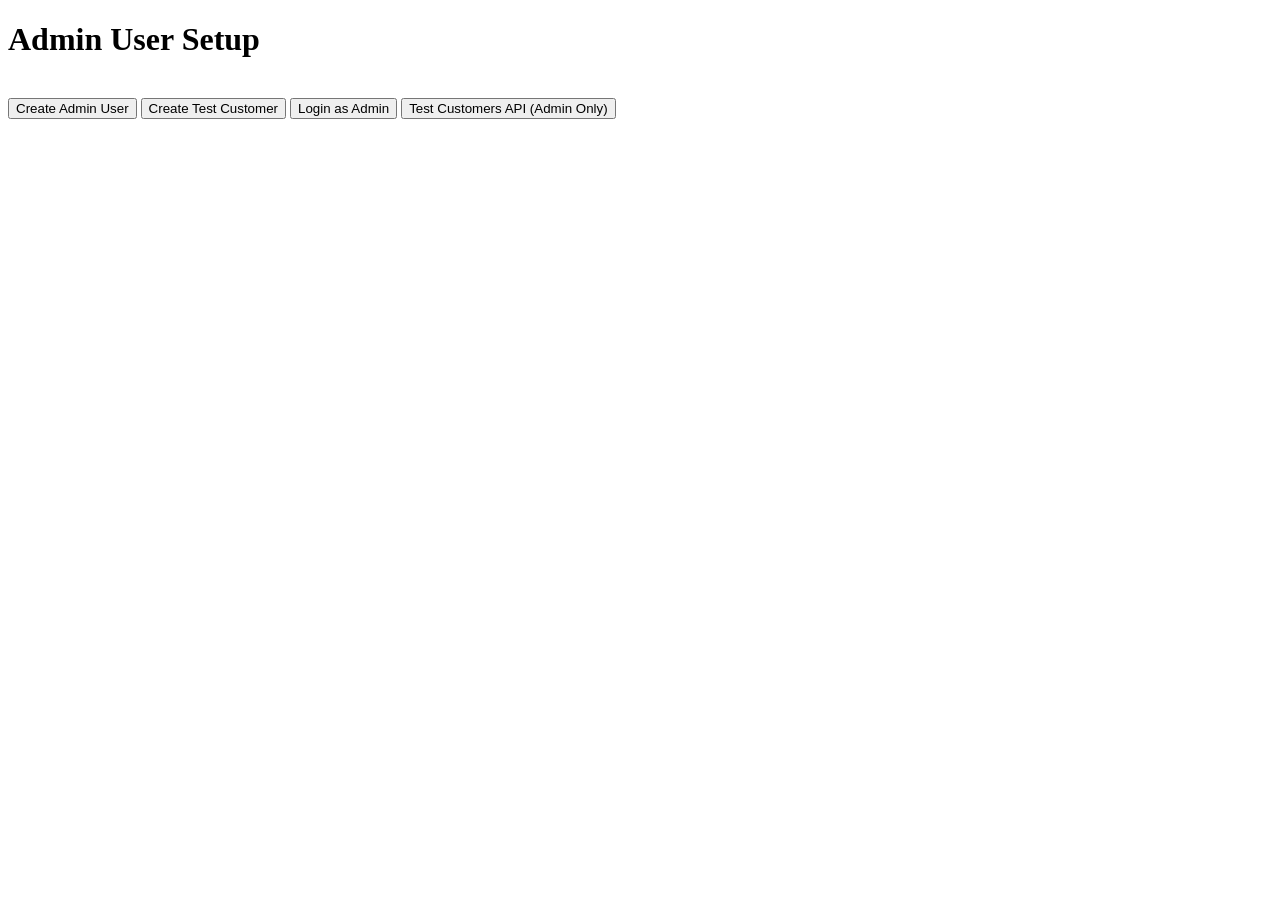
<file: src/main/resources/static/admin-setup.html>
<!DOCTYPE html>
<html>
<head>
    <title>Admin Setup</title>
</head>
<body>
    <h1>Admin User Setup</h1>
    <div id="results"></div>
    <br>
    <button onclick="createAdminUser()">Create Admin User</button>
    <button onclick="createTestCustomer()">Create Test Customer</button>
    <button onclick="loginAsAdmin()">Login as Admin</button>
    <button onclick="testCustomersAPI()">Test Customers API (Admin Only)</button>
    
    <script>
        function createAdminUser() {
            fetch('/api/auth/register', {
                method: 'POST',
                headers: {
                    'Content-Type': 'application/json'
                },
                body: JSON.stringify({
                    name: 'Admin User',
                    email: 'admin@test.com',
                    password: 'admin123',
                    phone: '1234567890',
                    address: '123 Admin St',
                    role: 'ADMIN'
                }),
                credentials: 'include'
            })
            .then(response => response.text())
            .then(data => {
                console.log('Admin creation:', data);
                document.getElementById('results').innerHTML += '<h3>Admin Creation:</h3><pre>' + data + '</pre>';
            })
            .catch(error => {
                console.error('Error:', error);
                document.getElementById('results').innerHTML += '<h3>Admin Creation Error:</h3><pre>' + error + '</pre>';
            });
        }
        
        function createTestCustomer() {
            fetch('/api/auth/register', {
                method: 'POST',
                headers: {
                    'Content-Type': 'application/json'
                },
                body: JSON.stringify({
                    name: 'Test Customer',
                    email: 'customer@test.com',
                    password: 'password123',
                    phone: '0987654321',
                    address: '456 Customer Ave',
                    role: 'CUSTOMER'
                }),
                credentials: 'include'
            })
            .then(response => response.text())
            .then(data => {
                console.log('Customer creation:', data);
                document.getElementById('results').innerHTML += '<h3>Customer Creation:</h3><pre>' + data + '</pre>';
            })
            .catch(error => {
                console.error('Error:', error);
                document.getElementById('results').innerHTML += '<h3>Customer Creation Error:</h3><pre>' + error + '</pre>';
            });
        }
        
        function loginAsAdmin() {
            fetch('/api/auth/login', {
                method: 'POST',
                headers: {
                    'Content-Type': 'application/json'
                },
                body: JSON.stringify({
                    email: 'admin@test.com',
                    password: 'admin123'
                }),
                credentials: 'include'
            })
            .then(response => response.text())
            .then(data => {
                console.log('Admin login:', data);
                document.getElementById('results').innerHTML += '<h3>Admin Login:</h3><pre>' + data + '</pre>';
                
                // Test current user after login
                setTimeout(() => {
                    fetch('/api/auth/current', {
                        method: 'GET',
                        credentials: 'include'
                    })
                    .then(response => response.text())
                    .then(currentUser => {
                        console.log('Current user:', currentUser);
                        document.getElementById('results').innerHTML += '<h3>Current User:</h3><pre>' + currentUser + '</pre>';
                    });
                }, 500);
            })
            .catch(error => {
                console.error('Login error:', error);
                document.getElementById('results').innerHTML += '<h3>Login Error:</h3><pre>' + error + '</pre>';
            });
        }
        
        function testCustomersAPI() {
            fetch('/api/customers', {
                method: 'GET',
                credentials: 'include'
            })
            .then(response => {
                console.log('Customers API status:', response.status);
                return response.text();
            })
            .then(data => {
                console.log('Customers API:', data);
                document.getElementById('results').innerHTML += '<h3>Customers API Response (Status: ' + (data ? 'Success' : 'Failed') + '):</h3><pre>' + data + '</pre>';
                
                // Try to parse as JSON to display better
                try {
                    const customers = JSON.parse(data);
                    if (Array.isArray(customers)) {
                        document.getElementById('results').innerHTML += '<h4>Found ' + customers.length + ' customers:</h4>';
                        customers.forEach((customer, index) => {
                            document.getElementById('results').innerHTML += 
                                '<div>Customer ' + (index + 1) + ': <a href="customer-profile.html?id=' + customer.id + '" style="color: #007bff; text-decoration: none;">' + customer.name + '</a> (<a href="customer-profile.html?id=' + customer.id + '" style="color: #007bff; text-decoration: none;">' + customer.email + '</a>) - Role: ' + customer.role + '</div>';
                        });
                    }
                } catch (e) {
                    console.log('Response is not JSON or failed to parse');
                }
            })
            .catch(error => {
                console.error('Customers API error:', error);
                document.getElementById('results').innerHTML += '<h3>Customers API Error:</h3><pre>' + error + '</pre>';
            });
        }
    </script>
</body>
</html>
</file>
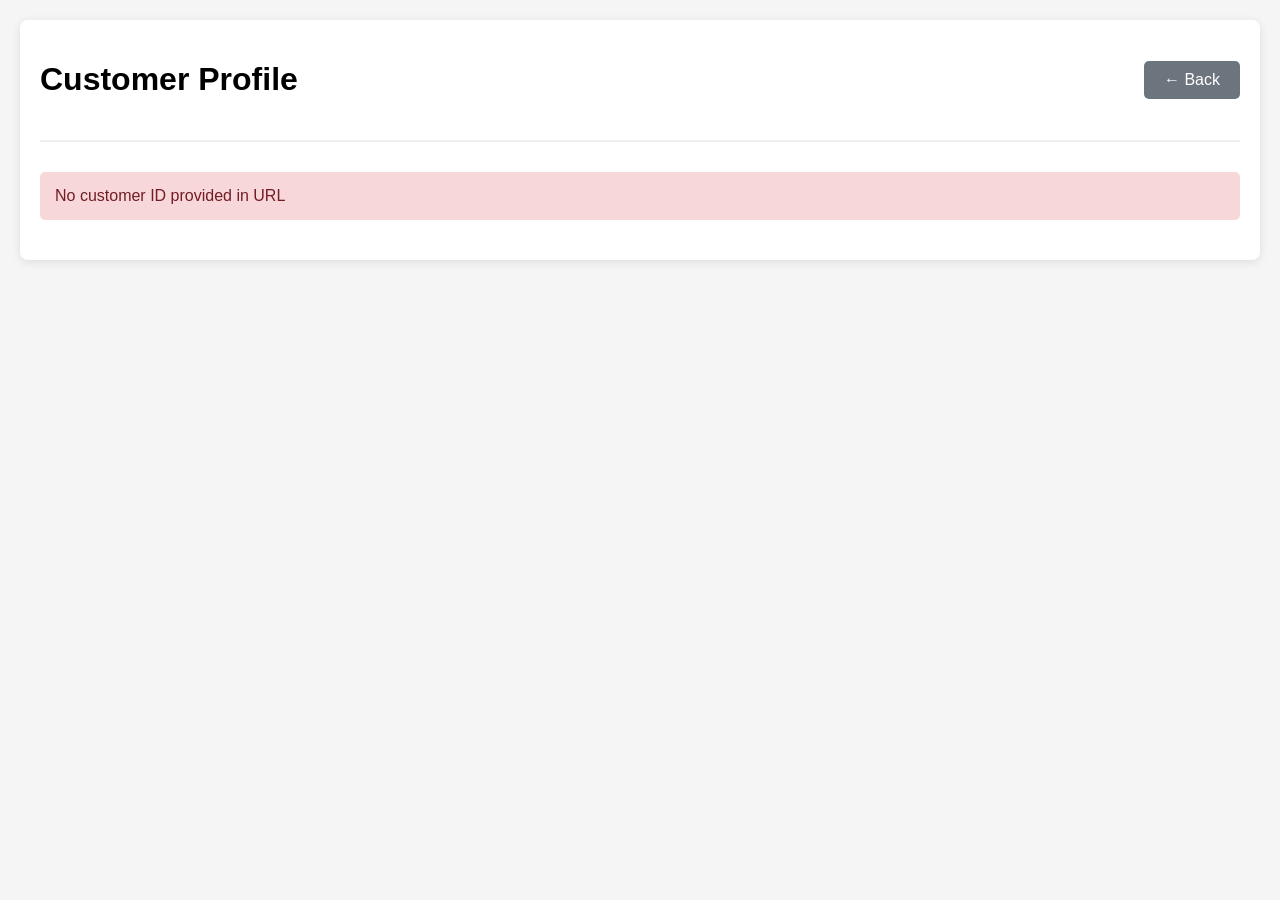
<file: src/main/resources/static/customer-profile.html>
<!DOCTYPE html>
<html lang="en">
<head>
    <meta charset="UTF-8">
    <meta name="viewport" content="width=device-width, initial-scale=1.0">
    <title>Customer Profile</title>
    <style>
        body { 
            font-family: Arial, sans-serif; 
            margin: 0; 
            padding: 20px; 
            background-color: #f5f5f5;
        }
        .container {
            max-width: 1200px;
            margin: 0 auto;
            background: white;
            padding: 20px;
            border-radius: 8px;
            box-shadow: 0 2px 10px rgba(0,0,0,0.1);
        }
        .header {
            display: flex;
            justify-content: space-between;
            align-items: center;
            margin-bottom: 30px;
            border-bottom: 2px solid #eee;
            padding-bottom: 20px;
        }
        .profile-section {
            display: grid;
            grid-template-columns: 1fr 1fr;
            gap: 30px;
            margin-bottom: 30px;
        }
        .profile-card {
            background: #f8f9fa;
            padding: 20px;
            border-radius: 8px;
            border-left: 4px solid #007bff;
        }
        .profile-field {
            margin-bottom: 15px;
        }
        .profile-label {
            font-weight: bold;
            color: #495057;
            display: block;
            margin-bottom: 5px;
        }
        .profile-value {
            color: #212529;
            font-size: 16px;
        }
        .role-badge {
            display: inline-block;
            padding: 4px 12px;
            border-radius: 20px;
            font-size: 12px;
            font-weight: bold;
            text-transform: uppercase;
        }
        .role-admin {
            background-color: #dc3545;
            color: white;
        }
        .role-customer {
            background-color: #28a745;
            color: white;
        }
        .loans-section {
            margin-top: 30px;
        }
        .section-title {
            font-size: 24px;
            font-weight: bold;
            color: #333;
            margin-bottom: 20px;
            border-bottom: 2px solid #007bff;
            padding-bottom: 10px;
        }
        .loans-grid {
            display: grid;
            grid-template-columns: repeat(auto-fit, minmax(300px, 1fr));
            gap: 20px;
        }
        .loan-card {
            background: white;
            border: 1px solid #dee2e6;
            border-radius: 8px;
            padding: 20px;
            box-shadow: 0 2px 4px rgba(0,0,0,0.1);
        }
        .loan-header {
            display: flex;
            justify-content: space-between;
            align-items: center;
            margin-bottom: 15px;
        }
        .loan-amount {
            font-size: 20px;
            font-weight: bold;
            color: #007bff;
        }
        .loan-status {
            padding: 4px 8px;
            border-radius: 4px;
            font-size: 12px;
            font-weight: bold;
            text-transform: uppercase;
        }
        .status-pending {
            background-color: #ffc107;
            color: #212529;
        }
        .status-approved {
            background-color: #28a745;
            color: white;
        }
        .status-rejected {
            background-color: #dc3545;
            color: white;
        }
        .loan-detail {
            margin-bottom: 8px;
            display: flex;
            justify-content: space-between;
        }
        .loan-detail-label {
            font-weight: 500;
            color: #6c757d;
        }
        .loan-detail-value {
            color: #495057;
        }
        .back-button {
            background-color: #6c757d;
            color: white;
            border: none;
            padding: 10px 20px;
            border-radius: 5px;
            cursor: pointer;
            text-decoration: none;
            display: inline-block;
        }
        .back-button:hover {
            background-color: #5a6268;
        }
        .loading {
            text-align: center;
            padding: 40px;
            color: #6c757d;
        }
        .error {
            background-color: #f8d7da;
            color: #721c24;
            padding: 15px;
            border-radius: 5px;
            margin: 20px 0;
        }
        .no-loans {
            text-align: center;
            padding: 40px;
            color: #6c757d;
            font-style: italic;
        }
    </style>
</head>
<body>
    <div class="container">
        <div class="header">
            <h1>Customer Profile</h1>
            <a href="javascript:history.back()" class="back-button">← Back</a>
        </div>
        
        <div id="loading" class="loading">
            Loading customer profile...
        </div>
        
        <div id="error" class="error" style="display: none;">
        </div>
        
        <div id="profileContent" style="display: none;">
            <div class="profile-section">
                <div class="profile-card">
                    <h3>Personal Information</h3>
                    <div class="profile-field">
                        <span class="profile-label">Name:</span>
                        <span class="profile-value" id="customerName">-</span>
                    </div>
                    <div class="profile-field">
                        <span class="profile-label">Email:</span>
                        <span class="profile-value" id="customerEmail">-</span>
                    </div>
                    <div class="profile-field">
                        <span class="profile-label">Phone:</span>
                        <span class="profile-value" id="customerPhone">-</span>
                    </div>
                    <div class="profile-field">
                        <span class="profile-label">Address:</span>
                        <span class="profile-value" id="customerAddress">-</span>
                    </div>
                </div>
                
                <div class="profile-card">
                    <h3>Account Information</h3>
                    <div class="profile-field">
                        <span class="profile-label">Customer ID:</span>
                        <span class="profile-value" id="customerId">-</span>
                    </div>
                    <div class="profile-field">
                        <span class="profile-label">Role:</span>
                        <span class="profile-value">
                            <span id="customerRole" class="role-badge">-</span>
                        </span>
                    </div>
                    <div class="profile-field">
                        <span class="profile-label">Credit Score:</span>
                        <span class="profile-value" id="customerCreditScore">-</span>
                    </div>
                </div>
            </div>
            
            <div class="loans-section">
                <h2 class="section-title">Loan History</h2>
                <div id="loansLoading" class="loading">
                    Loading loan information...
                </div>
                <div id="loansError" class="error" style="display: none;">
                </div>
                <div id="noLoans" class="no-loans" style="display: none;">
                    No loan applications found for this customer.
                </div>
                <div id="loansGrid" class="loans-grid" style="display: none;">
                </div>
            </div>
        </div>
    </div>

    <script>
        // Get customer ID from URL parameters
        const urlParams = new URLSearchParams(window.location.search);
        const customerId = urlParams.get('id');
        
        if (!customerId) {
            showError('No customer ID provided in URL');
        } else {
            loadCustomerProfile(customerId);
        }
        
        function loadCustomerProfile(customerId) {
            // Load customer details
            fetch(`/api/customers/${customerId}`, {
                credentials: 'include'
            })
            .then(response => {
                if (!response.ok) {
                    throw new Error(`HTTP ${response.status}: ${response.statusText}`);
                }
                return response.json();
            })
            .then(customer => {
                displayCustomerProfile(customer);
                loadCustomerLoans(customerId);
            })
            .catch(error => {
                console.error('Error loading customer:', error);
                showError('Failed to load customer profile: ' + error.message);
            });
        }
        
        function displayCustomerProfile(customer) {
            document.getElementById('loading').style.display = 'none';
            document.getElementById('profileContent').style.display = 'block';
            
            document.getElementById('customerId').textContent = customer.id;
            document.getElementById('customerName').textContent = customer.name || '-';
            document.getElementById('customerEmail').textContent = customer.email || '-';
            document.getElementById('customerPhone').textContent = customer.phone || '-';
            document.getElementById('customerAddress').textContent = customer.address || '-';
            document.getElementById('customerCreditScore').textContent = customer.creditScore || '-';
            
            const roleElement = document.getElementById('customerRole');
            roleElement.textContent = customer.role || '-';
            roleElement.className = 'role-badge ' + (customer.role === 'ADMIN' ? 'role-admin' : 'role-customer');
        }
        
        function loadCustomerLoans(customerId) {
            fetch(`/api/loans/customer/${customerId}`, {
                credentials: 'include'
            })
            .then(response => {
                if (!response.ok) {
                    if (response.status === 404) {
                        showNoLoans();
                        return null;
                    }
                    throw new Error(`HTTP ${response.status}: ${response.statusText}`);
                }
                return response.json();
            })
            .then(loans => {
                if (loans === null) return; // 404 case handled above
                
                document.getElementById('loansLoading').style.display = 'none';
                
                if (!loans || loans.length === 0) {
                    showNoLoans();
                } else {
                    displayLoans(loans);
                }
            })
            .catch(error => {
                console.error('Error loading loans:', error);
                document.getElementById('loansLoading').style.display = 'none';
                document.getElementById('loansError').style.display = 'block';
                document.getElementById('loansError').textContent = 'Failed to load loan information: ' + error.message;
            });
        }
        
        function showNoLoans() {
            document.getElementById('loansLoading').style.display = 'none';
            document.getElementById('noLoans').style.display = 'block';
        }
        
        function displayLoans(loans) {
            const loansGrid = document.getElementById('loansGrid');
            loansGrid.innerHTML = '';
            
            loans.forEach(loan => {
                const loanCard = createLoanCard(loan);
                loansGrid.appendChild(loanCard);
            });
            
            loansGrid.style.display = 'grid';
        }
        
        function createLoanCard(loan) {
            const card = document.createElement('div');
            card.className = 'loan-card';
            
            const statusClass = 'status-' + (loan.status ? loan.status.toLowerCase() : 'pending');
            
            card.innerHTML = `
                <div class="loan-header">
                    <div class="loan-amount">₹${loan.amount ? loan.amount.toLocaleString() : '-'}</div>
                    <div class="loan-status ${statusClass}">${loan.status || 'PENDING'}</div>
                </div>
                <div class="loan-detail">
                    <span class="loan-detail-label">Purpose:</span>
                    <span class="loan-detail-value">${loan.purpose || '-'}</span>
                </div>
                <div class="loan-detail">
                    <span class="loan-detail-label">Tenure:</span>
                    <span class="loan-detail-value">${loan.tenure ? loan.tenure + ' months' : '-'}</span>
                </div>
                <div class="loan-detail">
                    <span class="loan-detail-label">Application Date:</span>
                    <span class="loan-detail-value">${loan.applicationDate ? new Date(loan.applicationDate).toLocaleDateString() : '-'}</span>
                </div>
                <div class="loan-detail">
                    <span class="loan-detail-label">Approval Date:</span>
                    <span class="loan-detail-value">${loan.approvalDate ? new Date(loan.approvalDate).toLocaleDateString() : '-'}</span>
                </div>
                ${loan.adminComments ? `
                <div class="loan-detail">
                    <span class="loan-detail-label">Admin Comments:</span>
                    <span class="loan-detail-value">${loan.adminComments}</span>
                </div>
                ` : ''}
            `;
            
            return card;
        }
        
        function showError(message) {
            document.getElementById('loading').style.display = 'none';
            document.getElementById('error').style.display = 'block';
            document.getElementById('error').textContent = message;
        }
    </script>
</body>
</html>
</file>
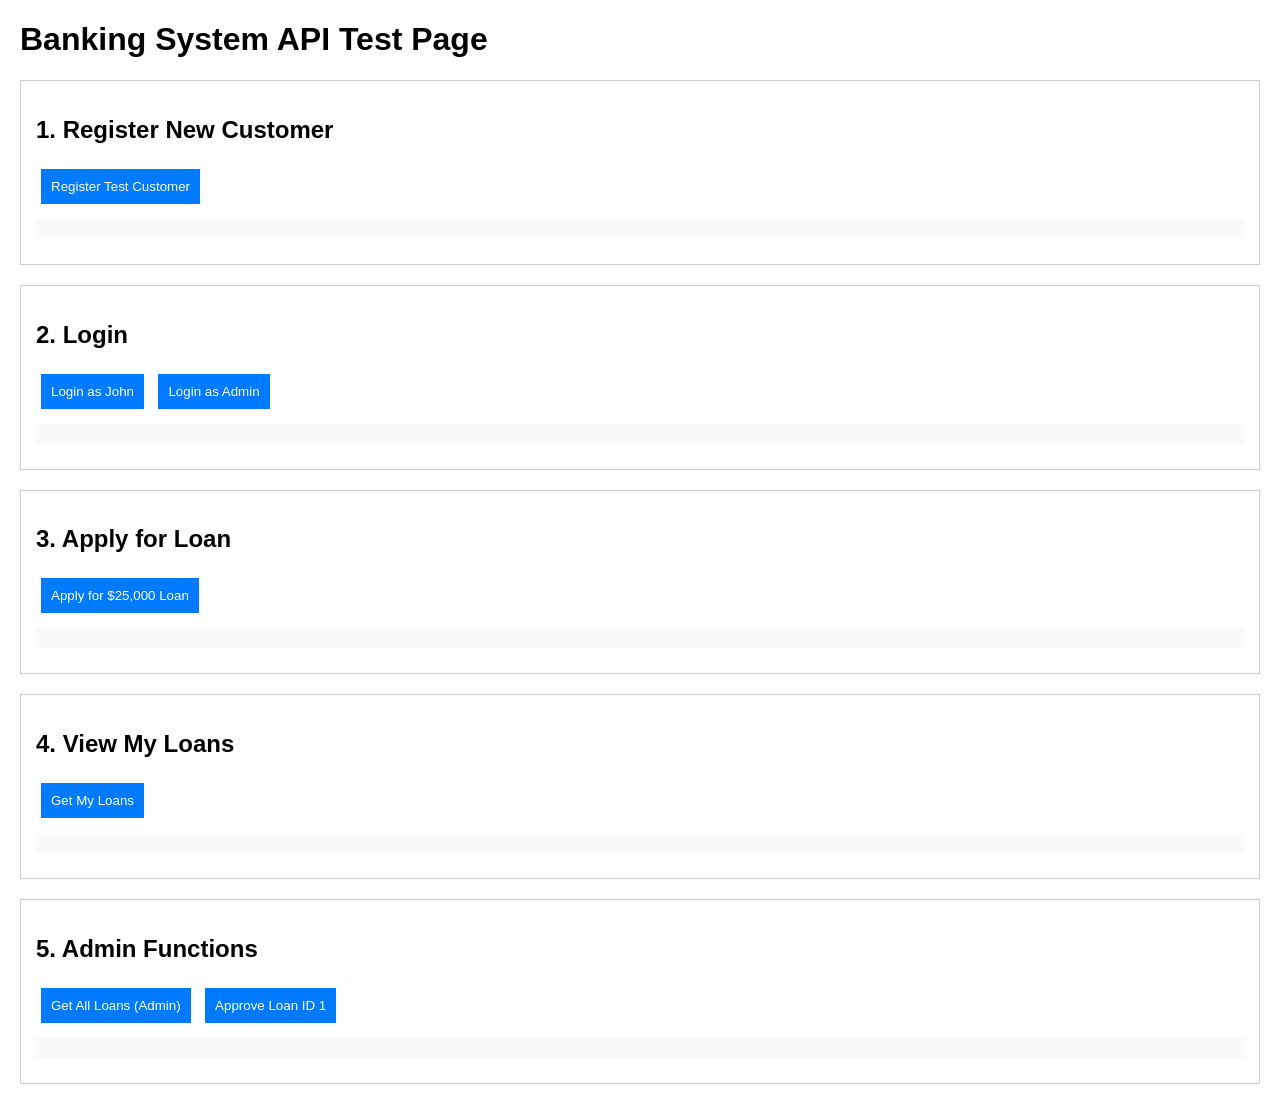
<file: src/main/resources/static/test.html>
<!DOCTYPE html>
<html>
<head>
    <title>Banking System API Test</title>
    <style>
        body { font-family: Arial, sans-serif; margin: 20px; }
        .section { margin: 20px 0; padding: 15px; border: 1px solid #ccc; }
        button { padding: 10px; margin: 5px; background: #007bff; color: white; border: none; cursor: pointer; }
        textarea { width: 100%; height: 100px; }
        .response { background: #f8f9fa; padding: 10px; margin: 10px 0; }
    </style>
</head>
<body>
    <h1>Banking System API Test Page</h1>

    <div class="section">
        <h2>1. Register New Customer</h2>
        <button onclick="registerCustomer()">Register Test Customer</button>
        <div id="registerResponse" class="response"></div>
    </div>

    <div class="section">
        <h2>2. Login</h2>
        <button onclick="loginCustomer()">Login as John</button>
        <button onclick="loginAdmin()">Login as Admin</button>
        <div id="loginResponse" class="response"></div>
    </div>

    <div class="section">
        <h2>3. Apply for Loan</h2>
        <button onclick="applyLoan()">Apply for $25,000 Loan</button>
        <div id="loanResponse" class="response"></div>
    </div>

    <div class="section">
        <h2>4. View My Loans</h2>
        <button onclick="getMyLoans()">Get My Loans</button>
        <div id="myLoansResponse" class="response"></div>
    </div>

    <div class="section">
        <h2>5. Admin Functions</h2>
        <button onclick="getAllLoans()">Get All Loans (Admin)</button>
        <button onclick="approveLoan()">Approve Loan ID 1</button>
        <div id="adminResponse" class="response"></div>
    </div>

    <script>
        async function makeRequest(url, method = 'GET', body = null) {
            const options = {
                method,
                headers: { 'Content-Type': 'application/json' },
                credentials: 'include'
            };
            if (body) options.body = JSON.stringify(body);

            try {
                const response = await fetch(url, options);
                const text = await response.text();
                return { status: response.status, data: text };
            } catch (error) {
                return { status: 'ERROR', data: error.message };
            }
        }

        async function registerCustomer() {
            const result = await makeRequest('/api/auth/register', 'POST', {
                name: 'Test User',
                email: 'test@email.com',
                password: 'test123',
                role: 'CUSTOMER'
            });
            document.getElementById('registerResponse').innerHTML = `Status: ${result.status}<br>Response: ${result.data}`;
        }

        async function loginCustomer() {
            const result = await makeRequest('/api/auth/login', 'POST', {
                email: 'john@email.com',
                password: 'password123'
            });
            document.getElementById('loginResponse').innerHTML = `Status: ${result.status}<br>Response: ${result.data}`;
        }

        async function loginAdmin() {
            const result = await makeRequest('/api/auth/login', 'POST', {
                email: 'admin@bank.com',
                password: 'admin123'
            });
            document.getElementById('loginResponse').innerHTML = `Status: ${result.status}<br>Response: ${result.data}`;
        }

        async function applyLoan() {
            const result = await makeRequest('/api/loans/apply', 'POST', {
                amount: 25000,
                purpose: 'Business Expansion'
            });
            document.getElementById('loanResponse').innerHTML = `Status: ${result.status}<br>Response: ${result.data}`;
        }

        async function getMyLoans() {
            const result = await makeRequest('/api/loans/my-loans', 'GET');
            document.getElementById('myLoansResponse').innerHTML = `Status: ${result.status}<br>Response: ${result.data}`;
        }

        async function getAllLoans() {
            const result = await makeRequest('/api/loans/all', 'GET');
            document.getElementById('adminResponse').innerHTML = `Status: ${result.status}<br>Response: ${result.data}`;
        }

        async function approveLoan() {
            const result = await makeRequest('/api/loans/1/status', 'PUT', {
                status: 'APPROVED'
            });
            document.getElementById('adminResponse').innerHTML = `Status: ${result.status}<br>Response: ${result.data}`;
        }
    </script>
</body>
</html>
</file>
